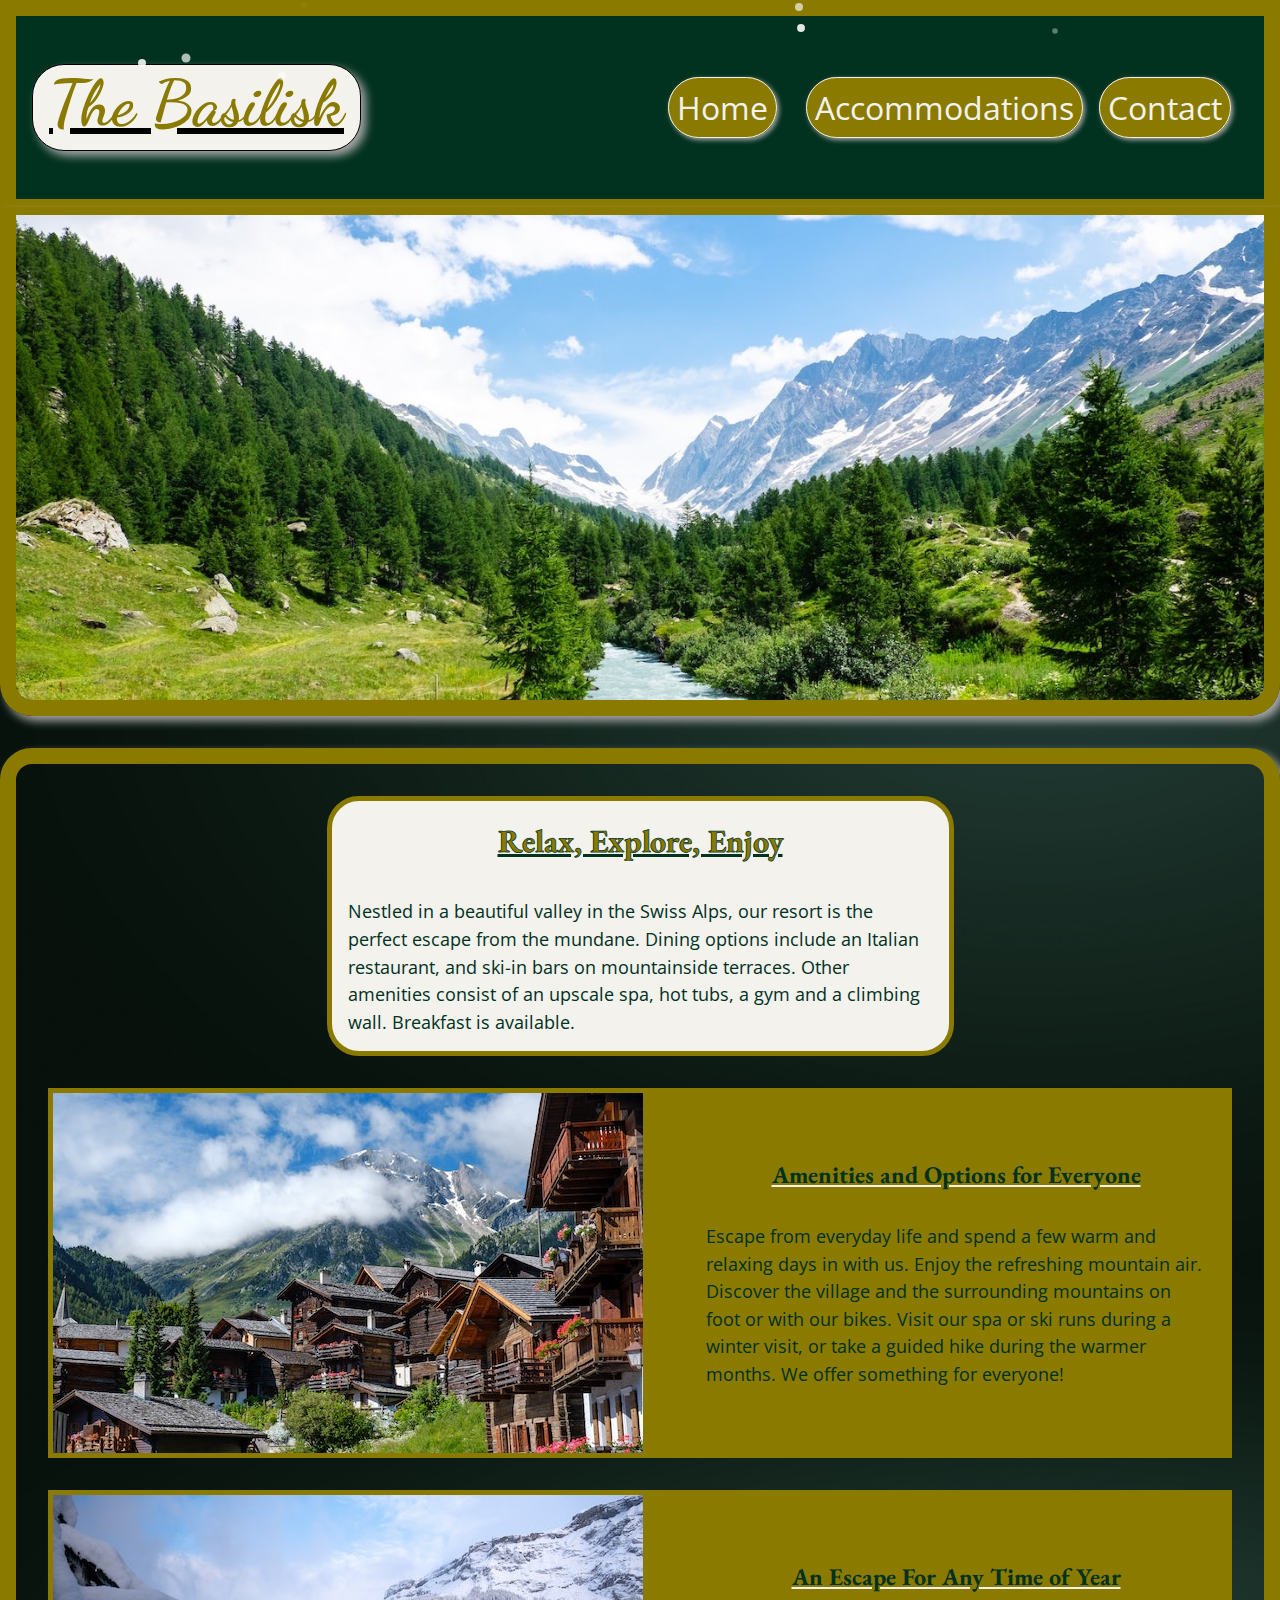
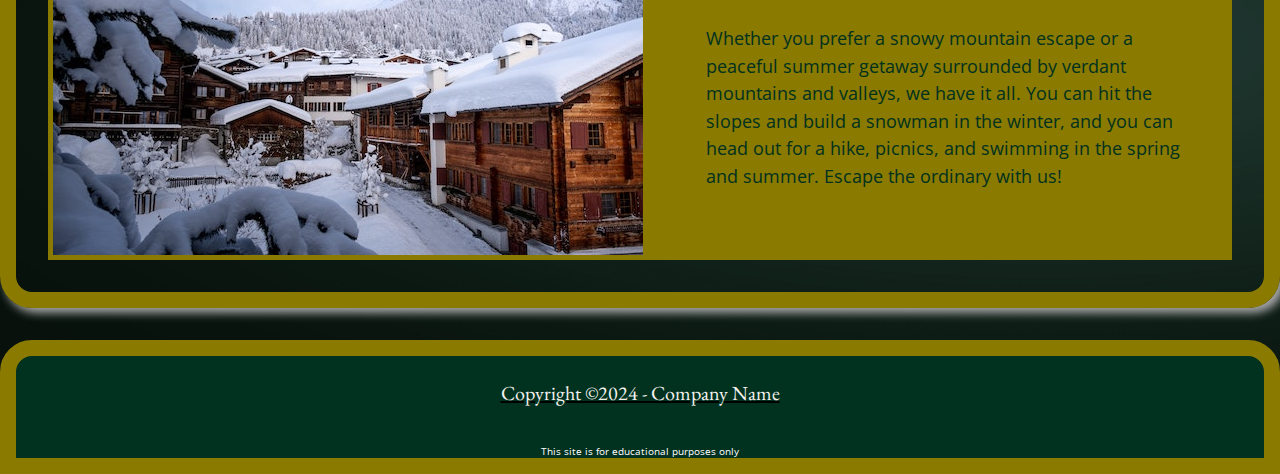
<file: index.html>
<!DOCTYPE html>
<html lang="en">
<head>
    <meta name="author" content="Brandon Cross">
    <meta charset="UTF-8">
    <meta name="viewport" content="width=device-width, initial-scale=1.0">

    <title>The Basilisk</title>

    <!--GOOGLE FONTS-->
    <link rel="preconnect" href="https://fonts.googleapis.com">
    <link rel="preconnect" href="https://fonts.gstatic.com" crossorigin>
    <link href="https://fonts.googleapis.com/css2?family=Dancing+Script:wght@400..700&family=EB+Garamond:ital,wght@0,400..800;1,400..800&family=Open+Sans:ital,wght@0,300..800;1,300..800&display=swap" rel="stylesheet">

    <!--CSS & FAVICON-->
    <link rel="stylesheet" href="styles.css">
    <link rel="shortcut icon" href="Media/snake.ico" type="image/x-icon">

    <!--Script and Jquery link to easily fade in on page load, Grayscale images & Generate snow-->
    <script src="https://ajax.googleapis.com/ajax/libs/jquery/3.6.0/jquery.min.js"></script>
    <script src="script.js"></script>
</head>
<body>
    <header>
        <div id="titleWrap"><a href="#"><h1>The Basilisk</h1></a></div>
        <nav>
            <ul>
                <li><a href="#">Home</a></li>
                <li><a href="#accom">Accommodations</a></li>
                <li><a href="contact.html">Contact</a></li>
            </ul>
        </nav>
    </header>
    <main>

        <img src="Media/swiss-valley.jpg" alt="Image of the Swiss Valley" class="hero">
        
        <div id="indexMain">
            <section id="intro">
                <h2>Relax, Explore, Enjoy</h2>
                <p>Nestled in a beautiful valley in the Swiss Alps, our resort is the perfect escape from the mundane. Dining options include an Italian restaurant, and ski-in bars on mountainside terraces. Other amenities consist of an upscale spa, hot tubs, a gym and a climbing wall. Breakfast is available.</p>
            </section>
            <section class="content">
                <img src="Media/swiss-chalet.jpg" alt="Image of the Swiss-Chalet" onmouseenter="ovrImg(this);" onmouseleave="outImg(this);">
                <div class="indexWrapper">
                    <h3>Amenities and Options for Everyone</h3>
                    <p>Escape from everyday life and spend a few warm and relaxing days in with us. Enjoy the refreshing mountain air. Discover the village and the surrounding mountains on foot or with our bikes. Visit our spa or ski runs during a winter visit, or take a guided hike during the warmer months. We offer something for everyone!</p>
                </div>
            </section>
            <section class="content">
                <img src="Media/snowy-chalet.jpg" alt="Image of the Snowy-Chalet" onmouseenter="ovrImg(this);" onmouseleave="outImg(this);">
                <div class="indexWrapper">
                    <h3>An Escape For Any Time of Year</h3>
                    <p>Whether you prefer a snowy mountain escape or a peaceful summer getaway surrounded by verdant mountains and valleys, we have it all. You can hit the slopes and build a snowman in the winter, and you can head out for a hike, picnics, and swimming in the spring and summer. Escape the ordinary with us!
                    </p>
                </div>
            </section>
        </div>
    </main>
    <footer>
        <p>Copyright &copy;2024 - Company Name</p>
        <br>
        <p style="font-size: x-small;">This site is for educational purposes only</p>
    </footer>
</body>
</html>
</file>
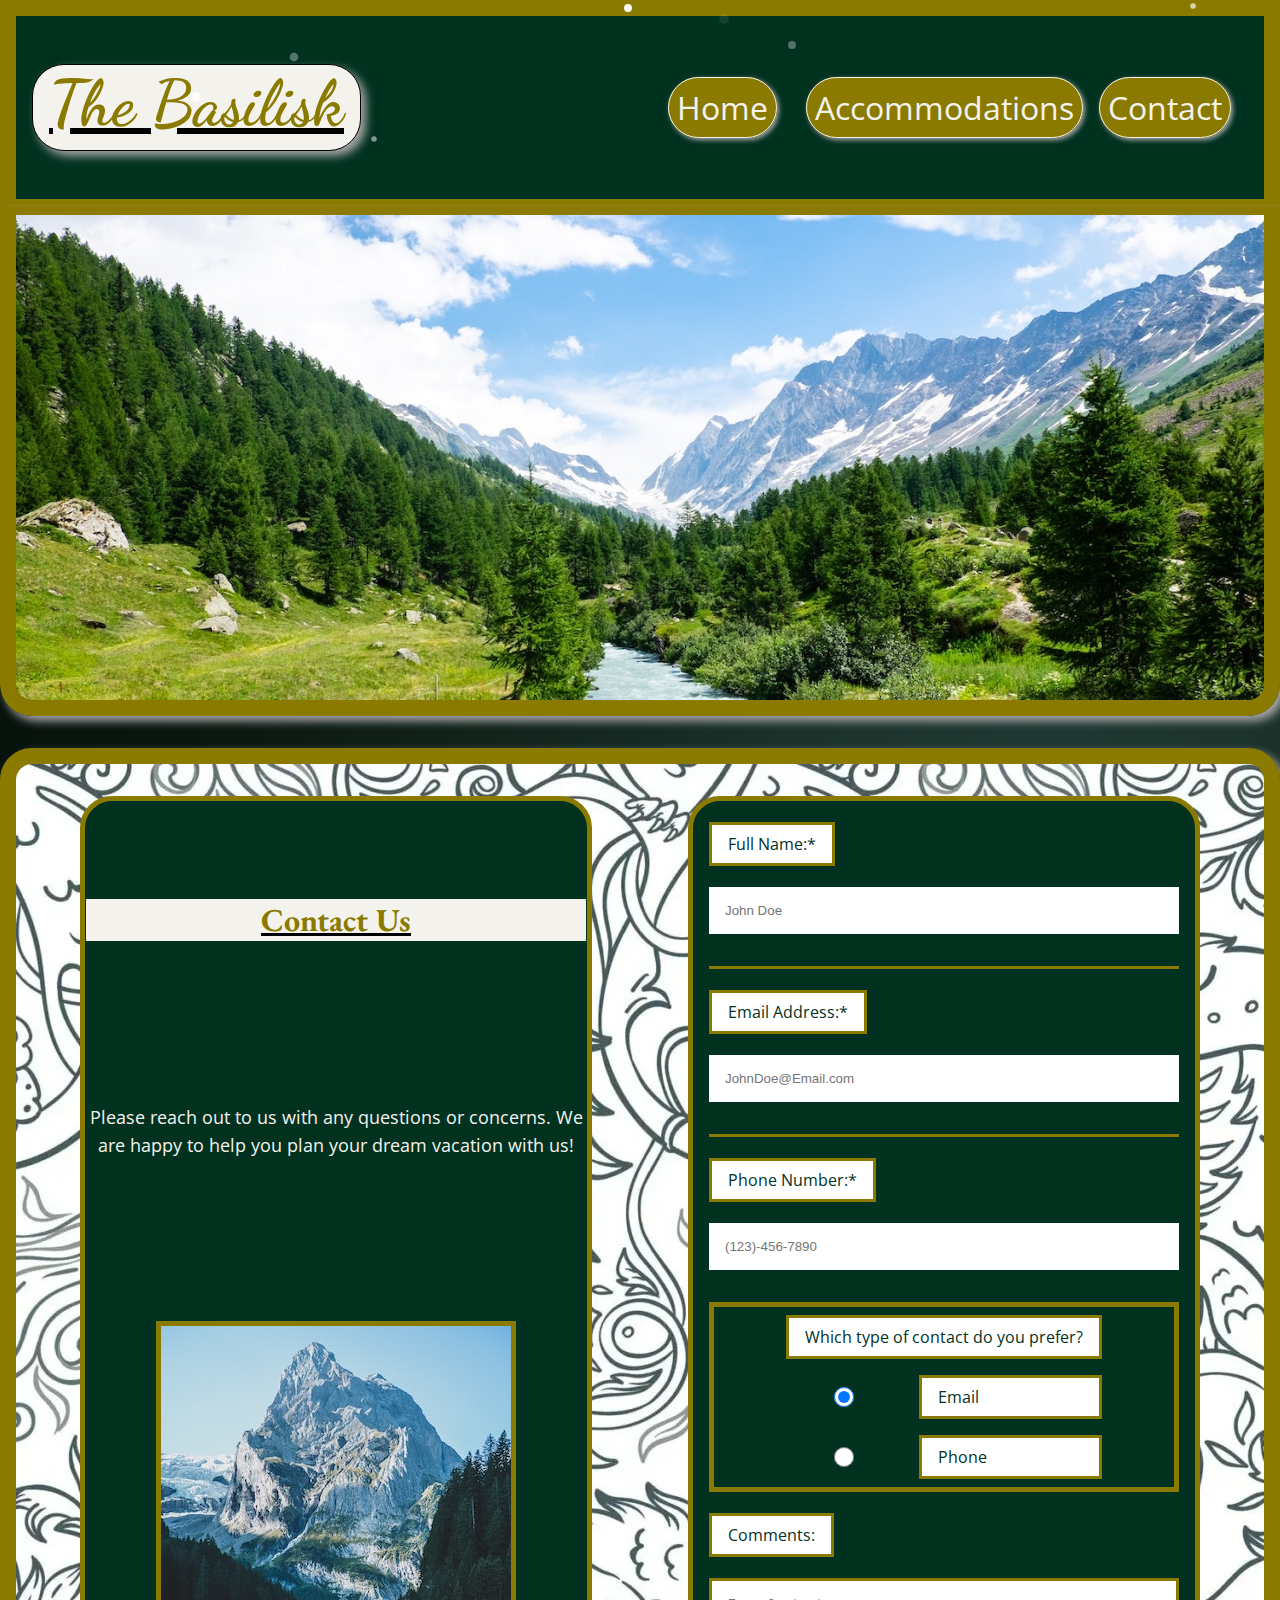
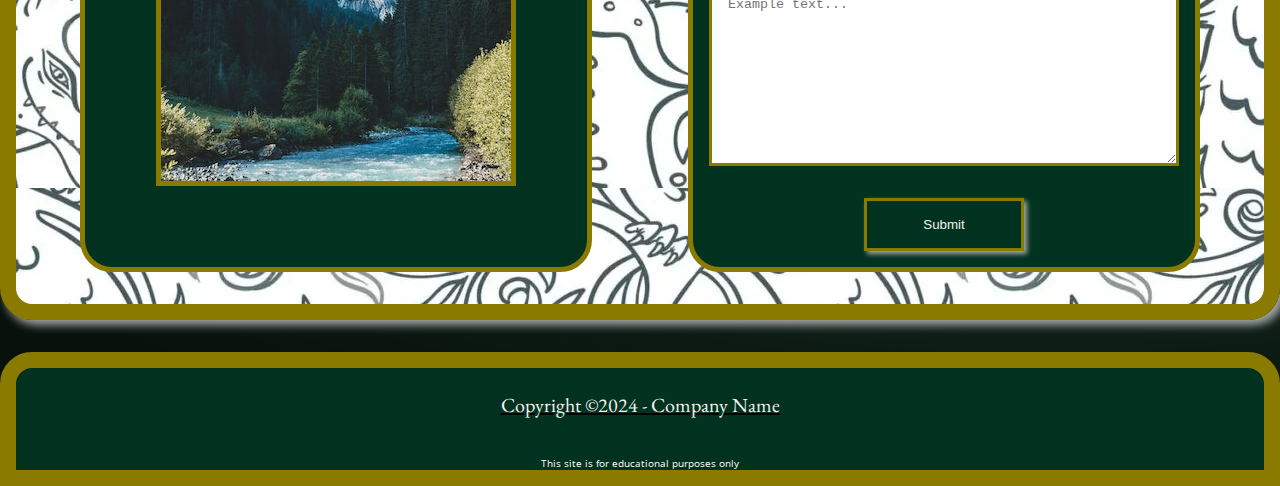
<file: contact.html>
<!DOCTYPE html>
<html lang="en">
<head>
    <meta name="author" content="Brandon Cross">
    <meta charset="UTF-8">
    <meta name="viewport" content="width=device-width, initial-scale=1.0">

    <title>The Basilisk</title>

    <!--GOOGLE FONTS-->
    <link rel="preconnect" href="https://fonts.googleapis.com">
    <link rel="preconnect" href="https://fonts.gstatic.com" crossorigin>
    <link href="https://fonts.googleapis.com/css2?family=Dancing+Script:wght@400..700&family=EB+Garamond:ital,wght@0,400..800;1,400..800&family=Open+Sans:ital,wght@0,300..800;1,300..800&display=swap" rel="stylesheet">

    <!--CSS & FAVICON-->
    <link rel="stylesheet" href="styles.css">
    <link rel="shortcut icon" href="Media/snake.ico" type="image/x-icon">

    <!--Script and Jquery link to easily fade in on page load, Grayscale images & Generate snow-->
    <script src="https://ajax.googleapis.com/ajax/libs/jquery/3.6.0/jquery.min.js"></script>
    <script src="script.js"></script>
</head>
<body>
    <header>
        <div id="titleWrap"><a href="index.html"><h1>The Basilisk</h1></a></div>
        <nav>
            <ul>
                <li><a href="index.html">Home</a></li>
                <li><a href="#accom">Accommodations</a></li>
                <li><a href="#">Contact</a></li>
            </ul>
        </nav>
    </header>
    <main>

        <img src="Media/swiss-valley.jpg" alt="Image of the Swiss Valley" class="hero">

        <!--STUFF GOES HERE-->
        <div id="contactMain">
            <section id="contactHead">
                    <h2>Contact Us</h2>
                    <p>Please reach out to us with any questions or concerns. We are happy to help you plan your dream vacation with us!</p>
                <img src="Media/swiss-peak.jpg" alt="Image of the Swiss Peak" onmouseenter="ovrImg(this);" onmouseleave="outImg(this);">
            </section>
            <form action="https://wp.zybooks.com/form-viewer.php" method="POST" target="_blank" id="myForm">
                <div class="labelWrapper"><label for="fullname">Full Name:*</label></div>
                <input type="text" id="fullname" name="fullname" placeholder="John Doe" required>
                <hr>
    
                <div class="labelWrapper"><label for="email">Email Address:*</label></div>
                <input type="email" id="email" name="email" placeholder="JohnDoe@Email.com" required>
                <hr>
    
                <div class="labelWrapper"><label for="phone">Phone Number:*</label></div>
                <input type="tel" id="phone" name="phone" placeholder="(123)-456-7890" required>
    
                <div class="preferredContactRadial">
                    <p id="contactLabel">Which type of contact do you prefer?</p>
                    <input type="radio" id="preferEmail" name="contactRadio" value="preferEmail" checked>
                    <label for="preferEmail">Email</label>


                    <input type="radio" id="preferPhone" name="contactRadio" value="preferPhone">
                    <label for="preferPhone">Phone</label>
                </div>
    
                <div class="labelWrapper"><label for="comments">Comments:</label></div>
                <textarea name="comments" id="comments" cols="30" rows="10" placeholder="Example text..."></textarea>
    
                <input type="button" value="Submit">
            </form>
        </div>
    </main>
    <footer>
        <p>Copyright &copy;2024 - Company Name</p>
        <br>
        <p style="font-size: x-small;">This site is for educational purposes only</p>
    </footer>
</body>
</html>
</file>
<file: styles.css>
/* OBFUSCATED BY CSSOBFUSCATOR.COM at 2024/02/23 00:35:14 */
header h1{font-size:3rem;}header h1{font-size:4rem;}[class~=content] img{border-left-width:.3125pc;}[class~=content] img{border-bottom-width:.3125pc;}header h1{font-weight:bold;}header h1{color:var(--alt-clr);}#titleWrap{width:fit-content;}[class~=content] img{border-right-width:.3125pc;}main,footer,header{display:none;}:root{--main-clr:#01311f;}nav a:hover,#intro p{color:var(--main-clr);}header h1{padding-left:1rem;}header h1,nav a:hover{background-color:var(--sec-clr);}header h1{padding-bottom:.5rem;}*{border-left-width:0;}#indexMain{display:grid;}header h1{padding-right:1rem;}header h1,nav a:hover{border-left-width:.75pt;}[class~=content] img{border-top-width:.3125pc;}#intro p{font-size:1.15rem;}header h1{padding-top:0;}header h1{text-decoration:underline black;}#indexMain{grid-template-rows:repeat(3,auto);}#indexMain{gap:2rem;}:root{--sec-clr:#f3f2ed;}header h1{border-radius:2rem;}#indexMain{border-left-width:1rem;}:root{--alt-clr:#8a7a00;}#intro h2{text-align:center;}*{border-bottom-width:0;}body{width:13.333333333in;}header h1,nav a:hover{border-bottom-width:.010416667in;}[class~=snow]{position:absolute;}body{height:auto;}body{margin-left:auto;}#indexMain{border-bottom-width:1rem;}body{margin-bottom:0;}body{margin-right:auto;}body{margin-top:0;}#intro h2{padding-bottom:2rem;}body{background:url("Media/bodyTexture.jpg");}nav a:hover,header h1{border-right-width:.010416667in;}[class~=content] img,nav a:hover,#indexMain,header h1{border-left-style:solid;}#indexMain{border-right-width:1rem;}body{background-size:cover;}#indexMain{border-top-width:1rem;}nav a:hover,#indexMain,header h1,[class~=content] img{border-bottom-style:solid;}*{border-right-width:0;}nav a:hover,header h1{border-top-width:.010416667in;}body{background-repeat:no-repeat;}#intro h2{text-decoration:underline var(--main-clr);}header h1,nav a:hover,#indexMain,[class~=content] img{border-right-style:solid;}[class~=content] img,header h1,nav a:hover,#indexMain{border-top-style:solid;}[class~=snow]{background-color:white;}[class~=content] img,#indexMain{border-left-color:var(--alt-clr);}body{font-family:"Open Sans";}#intro h2{color:var(--alt-clr);}*{border-top-width:0;}*{border-left-style:none;}[class~=content] img,#indexMain{border-bottom-color:var(--alt-clr);}[class~=snow]{width:.104166667in;}header{grid-template-columns:.5fr .5fr;}#intro h2{-webkit-text-stroke:.046875pc var(--main-clr);}[class~=snow]{height:.625pc;}#indexMain,[class~=content] img{border-right-color:var(--alt-clr);}[class~=snow]{border-radius:50%;}header{justify-content:center;}[class~=hero]{width:78pc;}#indexMain,[class~=content] img{border-top-color:var(--alt-clr);}header{align-items:center;}header{border-top-width:1rem;}#contactHead h2,#intro h2{font-size:2rem;}nav a:hover,header h1{border-left-color:black;}[class~=hero],header{border-left-width:1rem;}[class~=content] img,#indexMain{border-image:none;}#intro h2,#contactHead h2{font-family:"EB Garamond";}#indexMain{border-radius:2rem;}header,[class~=hero]{border-right-width:1rem;}#indexMain{padding-left:2rem;}#indexMain{padding-bottom:2rem;}header h1,nav a:hover{border-bottom-color:black;}*{border-bottom-style:none;}header{border-bottom-width:.5rem;}#indexMain{padding-right:2rem;}#indexMain{padding-top:2rem;}[class~=hero]{height:auto;}*{border-right-style:none;}[class~=hero],header h1,#indexMain,header{box-shadow:.3125pc .3125pc .104166667in darkgray;}#intro{margin-left:auto;}header h1,nav a:hover{border-right-color:black;}nav a:hover,header h1{border-top-color:black;}#contactHead h2,[class~=content] h3,nav ul{text-align:center;}header h1,nav a:hover{border-image:none;}input[type="button"]:hover{box-shadow:.020833333in 1.5pt 5px black;}[class~=content] h3{padding-bottom:2rem;}[class~=hero],header{border-left-style:solid;}#intro{margin-bottom:0;}[class~=hero]{border-bottom-width:1rem;}#contactHead h2{text-decoration:underline black;}[class~=hero],header{border-bottom-style:solid;}header,[class~=hero]{border-right-style:solid;}*{border-top-style:none;}#intro{margin-right:auto;}header{border-top-style:solid;}[class~=hero]{border-top-width:.5rem;}[class~=content] h3{text-decoration:underline var(--sec-clr);}header h1{transition:all 500ms;}[class~=content] h3,nav a:focus{color:var(--main-clr);}[class~=hero],header{border-left-color:var(--alt-clr);}[class~=hero],header{border-bottom-color:var(--alt-clr);}header h1{font-family:"Dancing Script";}[class~=hero],header{border-right-color:var(--alt-clr);}header,[class~=hero]{border-top-color:var(--alt-clr);}nav ul{display:grid;}header{padding-left:1rem;}nav a:focus,#intro,#contactHead h2{background-color:var(--sec-clr);}header{padding-bottom:3rem;}nav a:hover{box-shadow:.010416667in .75pt .1875pc gray;}nav ul{grid-template-columns:repeat(3,1fr);}#contactHead h2{margin-top:1rem;}main,nav ul{justify-content:center;}header{padding-right:1rem;}header{padding-top:3rem;}#intro{margin-top:0;}*{border-left-color:currentColor;}nav ul,main{align-items:center;}#contactHead h2{color:var(--alt-clr);}#intro{width:65ch;}nav li{list-style-type:none;}#contactHead p{width:50ch;}form,header{background-color:var(--main-clr);}[class~=content] h3{font-size:1.5rem;}main{grid-template-rows:auto auto;}*{border-bottom-color:currentColor;}nav a:hover{filter:opacity(75%);}nav a{text-decoration:none;}nav a:focus,nav a{border-left-width:.75pt;}nav a{background-color:var(--alt-clr);}#contactHead p,[class~=content] p,#intro{line-height:1.5;}[class~=hero]{border-top-style:solid;}[class~=content] p,#contactHead p{margin-left:auto;}nav a:focus,nav a{border-bottom-width:.75pt;}nav a,#intro{border-radius:2rem;}nav a:focus,nav a{border-right-width:.75pt;}nav a{padding-left:.5rem;}[class~=content] p,#contactHead p{margin-bottom:0;}[class~=content] h3{font-family:"EB Garamond";}nav a:focus,nav a{border-top-width:.75pt;}nav a{padding-bottom:.5rem;}nav a{padding-right:.5rem;}[class~=content],form{display:grid;}form,#intro{border-left-width:.3125pc;}#intro,form{border-bottom-width:.3125pc;}*{border-right-color:currentColor;}[class~=content] p{max-width:50ch;}form{grid-template-rows:repeat(7,auto);}nav a{padding-top:.5rem;}*{border-top-color:currentColor;}nav a{box-shadow:1.5pt 1.5pt .052083333in darkgray;}form{gap:2rem;}nav a{color:var(--sec-clr);}nav a{font-size:2rem;}#intro,form{border-right-width:.3125pc;}[class~=hero]{border-radius:0 0 2rem 2rem;}nav a{transition:all 500ms;}[class~=hero]{overflow:hidden;}[class~=content] p,#contactHead p{margin-right:auto;}[class~=content] p,#contactHead p{margin-top:0;}[class~=content] p{color:var(--main-clr);}nav a:focus,nav a,form,#intro{border-left-style:solid;}form,nav a,nav a:focus,#intro{border-bottom-style:solid;}form,#intro{border-top-width:.3125pc;}[class~=hero]{margin-bottom:2rem;}nav a,#intro,form,nav a:focus{border-right-style:solid;}[class~=content]{grid-template-columns:1fr 1fr;}*{border-image:none;}nav a,form,nav a:focus,#intro{border-top-style:solid;}#intro,form{border-left-color:var(--alt-clr);}#intro,form{border-bottom-color:var(--alt-clr);}#intro{border-right-color:var(--alt-clr);}nav a:focus{border-left-color:black;}#intro{border-top-color:var(--alt-clr);}#intro{border-image:none;}#intro{padding-left:1rem;}#intro{padding-bottom:1rem;}#intro{padding-right:1rem;}[class~=content],#contactMain{gap:2rem;}nav a{border-left-color:var(--sec-clr);}.preferredContactRadial,[class~=content]{justify-content:center;}#intro{padding-top:1rem;}nav a:focus{border-bottom-color:black;}#contactHead p,[class~=content] p{font-size:1.15rem;}footer p:first-child,#contactHead p,header h1:focus,header h1:hover{color:var(--sec-clr);}.preferredContactRadial,#contactMain{display:grid;}nav a:focus{border-right-color:black;}nav a{border-bottom-color:var(--sec-clr);}input[type="radio"]{width:1.25pc;}nav a{border-right-color:var(--sec-clr);}nav a:focus{border-top-color:black;}nav a{border-top-color:var(--sec-clr);}nav a:focus,nav a{border-image:none;}input[type="radio"]{height:.208333333in;}.preferredContactRadial,[class~=content]{align-items:center;}[class~=content],header h1:hover,header h1:focus{background-color:var(--alt-clr);}#contactHead img,input[type="radio"]{margin-left:auto;}nav a:focus{box-shadow:.010416667in .75pt .1875pc gray;}header h1:focus,nav a:focus,header h1:hover{filter:opacity(75%);}form label{background-color:white;}form label{border-left-width:.1875pc;}form label{border-bottom-width:.1875pc;}.preferredContactRadial{grid-template-columns:repeat(2,auto);}header h1:focus,header h1:hover{box-shadow:.125pc .125pc .25pc white;}.preferredContactRadial{grid-template-rows:repeat(3,auto);}form label{border-right-width:.1875pc;}#contactMain{grid-template-columns:1fr 1fr;}#contactHead img,input[type="radio"]{margin-bottom:0;}.preferredContactRadial{gap:1rem;}*{margin-left:0;}form,form label{border-right-color:var(--alt-clr);}form,form label{border-top-color:var(--alt-clr);}form{border-image:none;}form{border-radius:2rem;}#contactMain{border-left-width:1rem;}form label{border-top-width:.1875pc;}#contactMain,.preferredContactRadial,form label{border-left-style:solid;}form{color:var(--main-clr);}#contactMain,form label{border-bottom-style:solid;}.preferredContactRadial,#contactHead img{border-left-width:3.75pt;}#contactHead img,input[type="radio"]{margin-right:auto;}form,form label,textarea,input[type="text"]{padding-left:1rem;}#contactMain{border-bottom-width:1rem;}input[type="radio"],#contactHead img{margin-top:0;}.preferredContactRadial,#contactHead img{border-bottom-width:3.75pt;}#contactMain{border-right-width:1rem;}.preferredContactRadial,#contactHead img{border-right-width:3.75pt;}input[type="text"],form{padding-bottom:1rem;}#contactMain,form label{border-right-style:solid;}form,input[type="text"],textarea,form label{padding-right:1rem;}#contactMain{border-top-width:1rem;}.preferredContactRadial,#contactHead img{border-top-width:3.75pt;}#contactMain,form label{border-top-style:solid;}#contactMain,form label{border-left-color:var(--alt-clr);}footer p:first-child{margin-left:1rem;}#contactMain,form label{border-bottom-color:var(--alt-clr);}form,input[type="text"]{padding-top:1rem;}form{margin-left:2rem;}form label{border-image:none;}form{margin-bottom:2rem;}form label{padding-bottom:.5rem;}*{margin-bottom:0;}form{margin-right:2rem;}.preferredContactRadial,form p{border-bottom-style:solid;}*{margin-right:0;}form label{padding-top:.5rem;}footer p:first-child{margin-bottom:1rem;}form{margin-top:2rem;}.preferredContactRadial,form p{border-right-style:solid;}hr{width:auto;}hr{height:3px;}form p,.preferredContactRadial{border-top-style:solid;}form p,.preferredContactRadial{border-left-color:var(--alt-clr);}.preferredContactRadial,#contactMain{border-right-color:var(--alt-clr);}#contactMain,.preferredContactRadial{border-top-color:var(--alt-clr);}#contactMain{border-image:none;}hr{background:var(--alt-clr);}*{margin-top:0;}form p,.preferredContactRadial{border-bottom-color:var(--alt-clr);}form p{background-color:white;}footer p:first-child{margin-right:1rem;}input[type="email"],textarea,input[type="tel"]{padding-bottom:1rem;}input[type="tel"],form p,input[type="email"],footer p:first-child{padding-left:1rem;}textarea,form p{border-left-width:.1875pc;}form p,textarea{border-bottom-width:.1875pc;}footer p:first-child,form p,input[type="tel"],input[type="email"]{padding-right:1rem;}#contactMain{border-radius:2rem;}footer p:first-child{margin-top:1rem;}.preferredContactRadial{border-image:none;}#contactMain{padding-left:2rem;}form p,textarea{border-right-width:.1875pc;}input[type="email"],textarea{padding-top:1rem;}footer p:first-child,#contactMain{padding-bottom:0;}textarea,form p{border-top-width:.1875pc;}#contactMain{padding-right:2rem;}form p,#contactHead img,textarea{border-left-style:solid;}#contactMain,footer p:first-child{padding-top:0;}#contactHead img,textarea{border-bottom-style:solid;}*,form > select,.preferredContactRadial,form > input{padding-left:0;}textarea,#contactHead img{border-right-style:solid;}footer p:first-child{text-decoration:underline black;}.preferredContactRadial,form p{padding-bottom:.5rem;}footer p:first-child{font-family:"EB Garamond";}form > select,form > input,*,.preferredContactRadial{padding-right:0;}textarea,#contactHead img{border-top-style:solid;}textarea,form p{border-right-color:var(--alt-clr);}form p,.preferredContactRadial{padding-top:.5rem;}textarea,form p{border-top-color:var(--alt-clr);}form p{border-image:none;}input[type="tel"],form > input,form > select{padding-top:1rem;}#contactMain{box-shadow:3.75pt .3125pc 10px darkgray;}#contactMain{background:url("Media/texturedBackground.jpg");}#contactMain{color:var(--main-clr);}.labelWrapper{width:fit-content;}textarea,#contactHead img{border-left-color:var(--alt-clr);}footer p:first-child{font-size:1.25rem;}#contactHead img,textarea{border-bottom-color:var(--alt-clr);}#contactHead{display:grid;}#contactHead{grid-template-rows:auto auto;}textarea{border-image:none;}#contactHead{align-items:center;}input[type="button"]{cursor:pointer;}footer{padding-top:.5rem;}footer{text-align:center;}form > input,form > select{padding-bottom:1rem;}input[type="button"]{width:10rem;}#contactHead{justify-content:center;}*{padding-bottom:0;}#contactHead{background-color:var(--main-clr);}#contactHead{border-left-width:.052083333in;}footer{margin-top:2rem;}input[type="button"]{height:auto;}input[type="button"]{margin-left:auto;}#contactHead{border-bottom-width:.052083333in;}footer{border-left-width:1rem;}footer{border-bottom-width:1rem;}input[type="button"]{margin-bottom:0;}footer{border-right-width:1rem;}input[type="button"]{margin-right:auto;}#contactHead{border-right-width:.052083333in;}#contactHead{border-top-width:.052083333in;}input[type="button"]{margin-top:0;}input[type="button"],footer,#contactHead{border-left-style:solid;}footer,#contactHead,input[type="button"]{border-bottom-style:solid;}input[type="button"],#contactHead,footer{border-right-style:solid;}input[type="button"],footer,#contactHead{border-top-style:solid;}input[type="button"],footer,#contactHead{border-left-color:var(--alt-clr);}footer{border-top-width:1rem;}#contactHead,#contactHead img,input[type="button"],footer{border-right-color:var(--alt-clr);}input[type="button"]{background:var(--main-clr);}footer,#contactHead,#contactHead img,input[type="button"]{border-top-color:var(--alt-clr);}input[type="button"],#contactHead,footer{border-bottom-color:var(--alt-clr);}input[type="button"]{color:var(--sec-clr);}#contactHead img,footer,#contactHead{border-image:none;}input[type="button"]{border-left-width:.03125in;}input[type="button"]{border-bottom-width:.03125in;}#contactHead{border-radius:2rem;}input[type="button"]{border-right-width:.03125in;}input[type="button"]{border-top-width:.03125in;}*{padding-top:0;}#contactHead{margin-left:2rem;}#contactHead{margin-bottom:2rem;}footer{border-radius:2rem 2rem 0 0;}#contactHead{margin-right:2rem;}footer{background-color:var(--main-clr);}footer{color:white;}#contactHead{margin-top:2rem;}#contactHead{text-align:center;}#contactLabel{grid-column:1/-1;}#footerWrap{max-width:fit-content;}#footerWrap{margin-left:auto;}#footerWrap{margin-bottom:0;}#footerWrap{margin-right:auto;}#footerWrap{margin-top:0;}input[type="button"]{border-image:none;}input[type="button"]{box-shadow:.03125in .1875pc .052083333in darkgray;}[class~=labelWrapper]:first-of-type{padding-top:1rem;}
</file>
